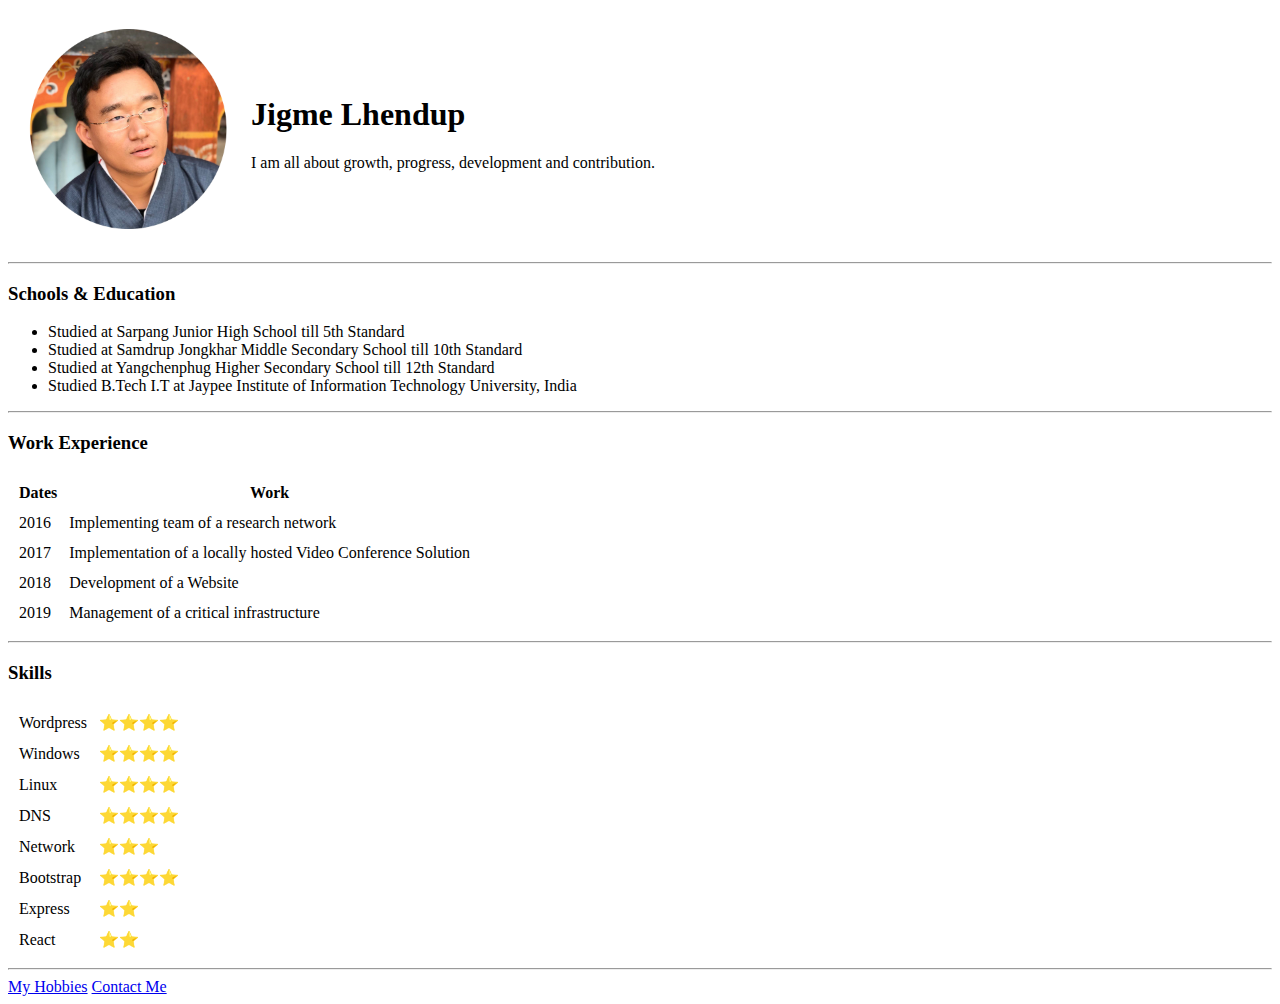
<file: index.html>
<!DOCTYPE html>
<html lang="en" dir="ltr">

<head>
  <meta charset="utf-8">
  <meta name="description" content="Jigme Lhendup's Personal Website">
  <link rel="stylesheet" href="styles.css">
  <title>💚Jigme's Crude CV</title>
</head>

<body>

  <!-- Profile Image -->
  <table cellspacing="20">
    <tr>
      <td><img src="images/jigmelhendup.png" alt="Jigme Lhendup's Profile" class="profile-size">
      </td>
      <td>
        <h1>Jigme Lhendup</h1>
        <p>I am all about growth, progress, development and contribution.</p>
      </td>
    </tr>
  </table>
  <hr>

  <!-- Listing of Schools & Education -->
  <h3>Schools & Education</h3>
  <ul>
    <li>Studied at Sarpang Junior High School till 5th Standard</li>
    <li>Studied at Samdrup Jongkhar Middle Secondary School till 10th Standard</li>
    <li>Studied at Yangchenphug Higher Secondary School till 12th Standard</li>
    <li>Studied B.Tech I.T at Jaypee Institute of Information Technology University, India</li>
  </ul>
  <hr>

  <!-- Table indication work experience -->
  <h3>Work Experience</h3>
  <table cellspacing="10">
    <thead>
      <tr>
        <th>Dates</th>
        <th>Work</th>
      </tr>
    </thead>
    <tbody>
      <tr>
        <td>2016</td>
        <td>Implementing team of a research network</td>
      </tr>
      <tr>
        <td>2017</td>
        <td>Implementation of a locally hosted Video Conference Solution</td>
      </tr>
      <tr>
        <td>2018</td>
        <td>Development of a Website</td>
      </tr>
      <tr>
        <td>2019</td>
        <td>Management of a critical infrastructure</td>
      </tr>
    </tbody>
  </table>
  <hr>

  <!-- Personal Skills  -->
  <h3>Skills</h3>
  <table cellspacing="10">
    <tr>
    <td>Wordpress</td><td>⭐⭐⭐⭐</td>
    </tr>
    <tr>
      <td>Windows</td><td>⭐⭐⭐⭐</td>
    </tr>
    <tr>
      <td>Linux</td><td>⭐⭐⭐⭐</td>
    </tr>
    <tr>
      <td>DNS</td><td>⭐⭐⭐⭐</td>
    </tr>
    <tr>
      <td>Network</td><td>⭐⭐⭐</td>
    </tr>
    <tr>
      <td>Bootstrap</td><td>⭐⭐⭐⭐</td>
    </tr>
    <tr>
      <td>Express</td><td>⭐⭐</td>
    </tr>
    <tr>
      <td>React</td><td>⭐⭐</td>
    </tr>
  </table>

  <hr>

  <!-- Anchor tag for hobbies and contact details -->
  <a href="hobbies.html">My Hobbies</a>
  <a href="contact-me.html">Contact Me</a>


</body>

</html>
</file>
<file: styles.css>
.profile-size{
  height: 200px;
  width: 200px;
}
</file>
